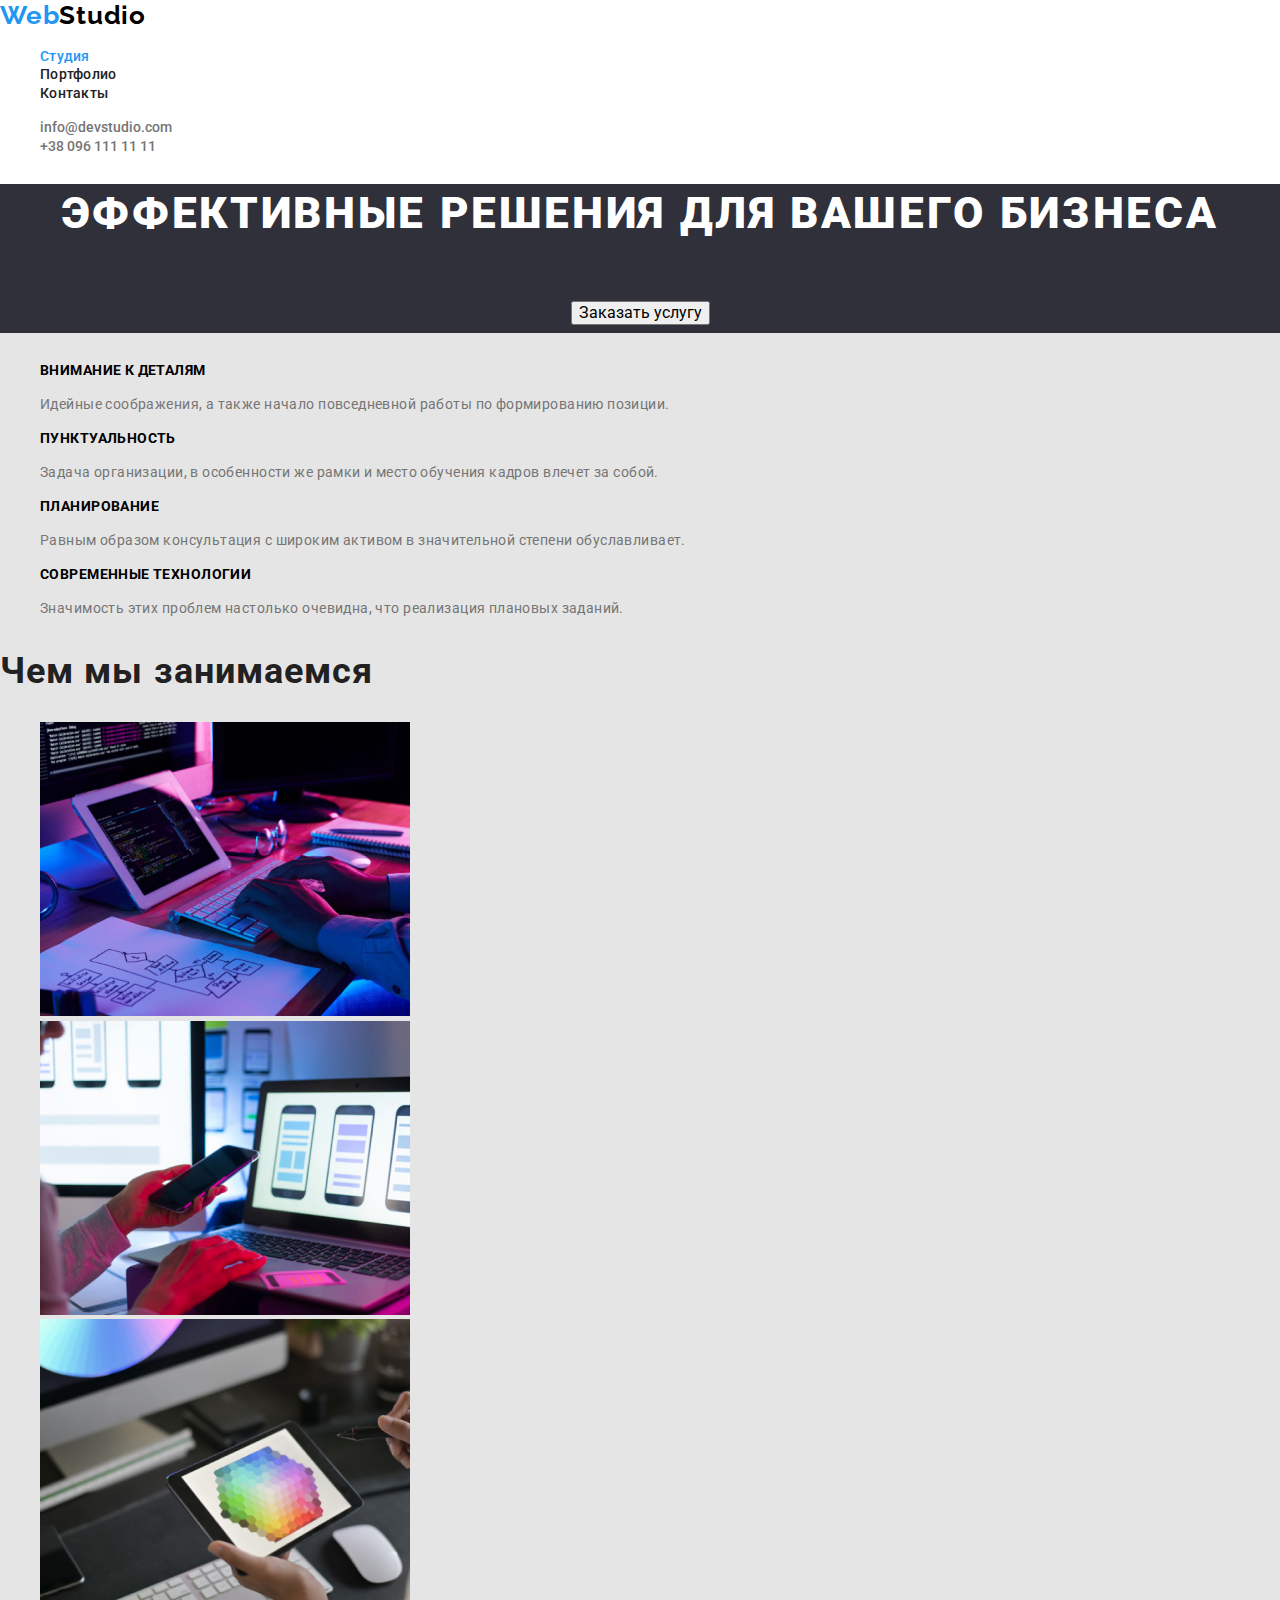
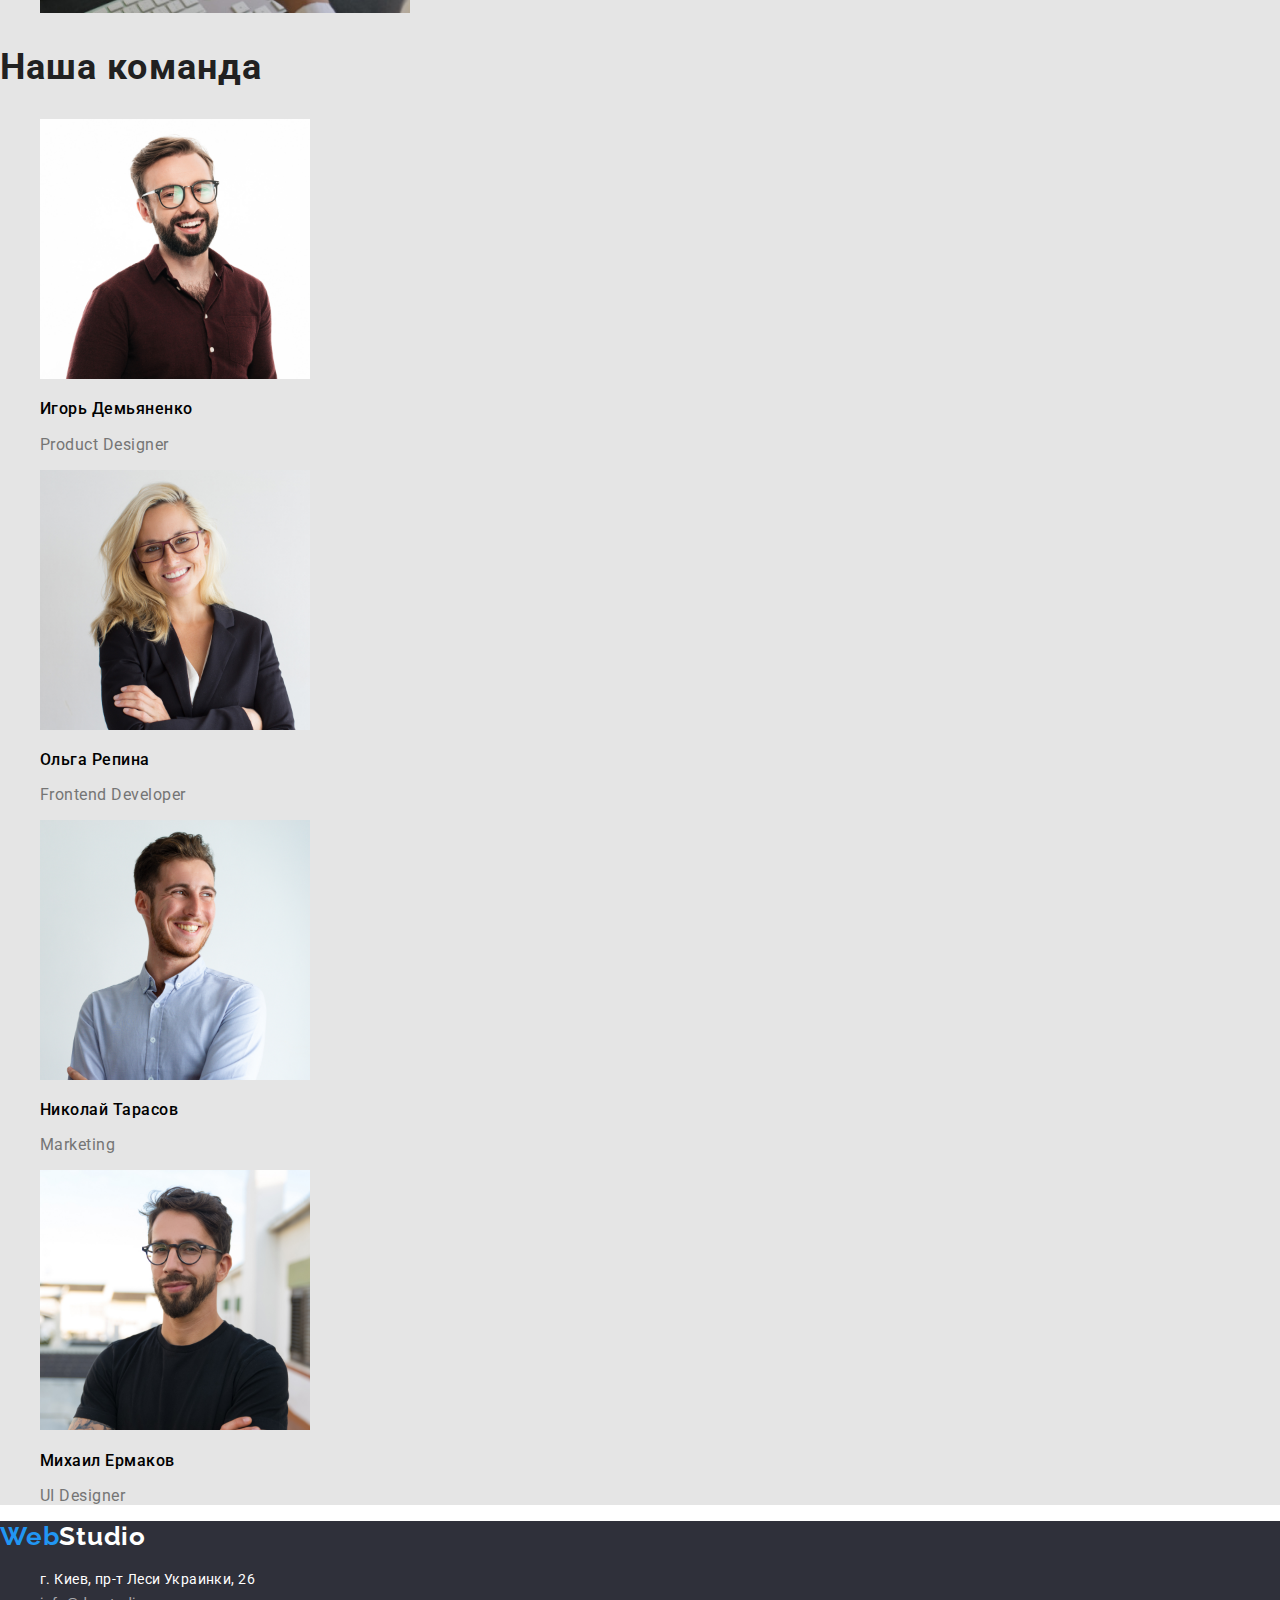
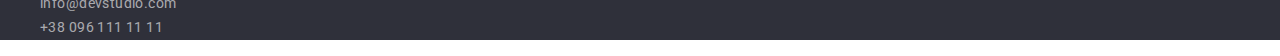
<file: index.html>
<!DOCTYPE html>
<html lang="ru">
<head>
    <meta charset="UTF-8">
    <meta name="viewport" content="width=device-width, initial-scale=1.0">
    <title>WebStudio</title>
    <link rel="stylesheet" href="https://cdnjs.cloudflare.com/ajax/libs/modern-normalize/1.0.0/modern-normalize.min.css">
    <link rel="preconnect" href="https://fonts.gstatic.com">
    <link href="https://fonts.googleapis.com/css2?family=Raleway:wght@700&family=Roboto:wght@400;500;700;900&display=swap"
        rel="stylesheet">
    <link rel="stylesheet" href="./css/styles.css">
</head>
<body>
    <header>
        <nav>
            <a href="index.html"><span class="web">Web</span><span class="studio">Studio</span></a>
            <ul>
                <li><a class="nav-link current" href="index.html">Студия</a></li>
                <li><a class="nav-link" href="portfolio.html">Портфолио</a></li>
                <li><a class="nav-link" href="#">Контакты</a></li>
            </ul>
        </nav>
        <ul>
            <li><a class="header-contacts" href="mailto:info@devstudio.com">info@devstudio.com</a></li>
            <li><a class="header-contacts" href="tel:+380961111111">+38 096 111 11 11</a></li>
        </ul>
    </header>

  <main>  
    <!--герой-->
    <section class="hero">
        <h1 class="main-title">Эффективные решения для вашего бизнеса</h1>
        <span class="hero-button">
            <button class="button" type="button">Заказать услугу</button>
        </span>
    </section>

    <!--наши особенности-->
    <section>
        <h2></h2>
        <ul class="peculiarities">
            <li>
                <h3>Внимание к деталям</h3>
                <p>Идейные соображения, а также начало повседневной работы по формированию позиции.</p>
            </li>
            <li>
                <h3>Пунктуальность</h3>
                <p>Задача организации, в особенности же рамки и место обучения кадров влечет за собой.</p>
            </li>
            <li>
                <h3>Планирование</h3>
                <p>Равным образом консультация с широким активом в значительной степени обуславливает.</p>
            </li>
            <li>
                <h3>Современные технологии</h3>
                <p>Значимость этих проблем настолько очевидна, что реализация плановых заданий.</p>
            </li>
        </ul>
    </section>

    <!--чем мы занимаемся-->
    <section>
        <div class="our-business"><h2>Чем мы занимаемся</h2></div>
        <ul>
            <li>
                <img src="./images/box_1.png" alt="человек набирает текст на клавиатуре" width="370">
            </li>
            <li>
                <img src="./images/box_2.png" alt="человек со смартфоном работает на ноутбуке" width="370">
            </li>
            <li>
                <img src="./images/box_3.png" alt="человек работает на планшете" width="370">
            </li>
        </ul>
    </section>

    <!--карточки сотрудников-->
    <section>
        <div class="team"><h2>Наша команда</h2></div>
        <ul class="team-cards">
            <li>
                <img src="./images/img_team_1.jpg" alt="молодой мужчина дизайнер" width="270">
                <h3>Игорь Демьяненко</h3>
                <p>Product Designer</p>
            </li> 
            <li>
                <img src="./images/img_team_2.jpg" alt="светловолосая девушка в очках" width="270">
                <h3>Ольга Репина</h3>
                <p>Frontend Developer</p>
            </li>
            <li>
                <img src="./images/img_team_3.jpg" alt="молодой человек в светлой рубашке" width="270">
                <h3>Николай Тарасов</h3>
                <p>Marketing</p>
            </li>
            <li>
                <img src="./images/img_team_4.jpg" alt="молодой мужчина в очках с бородой" width="270">
                <h3>Михаил Ермаков</h3>
                <p>UI Designer</p>
            </li>
        </ul>
    </section>
  </main>
    <footer>
        <a href="index.html"><span class="web">Web</span><span class="f-studio">Studio</span></a>
        <ul>
            <li>
                <address class="address">г. Киев, пр-т Леси Украинки, 26</address>
            </li>
            <li><a class="footer-contacts" href="mailto:info@devstudio.com">info@devstudio.com</a></li>
            <li><a class="footer-contacts" href="tel:+380961111111">+38 096 111 11 11</a></li>
        </ul>
    </footer>
</body>
</html>
</file>
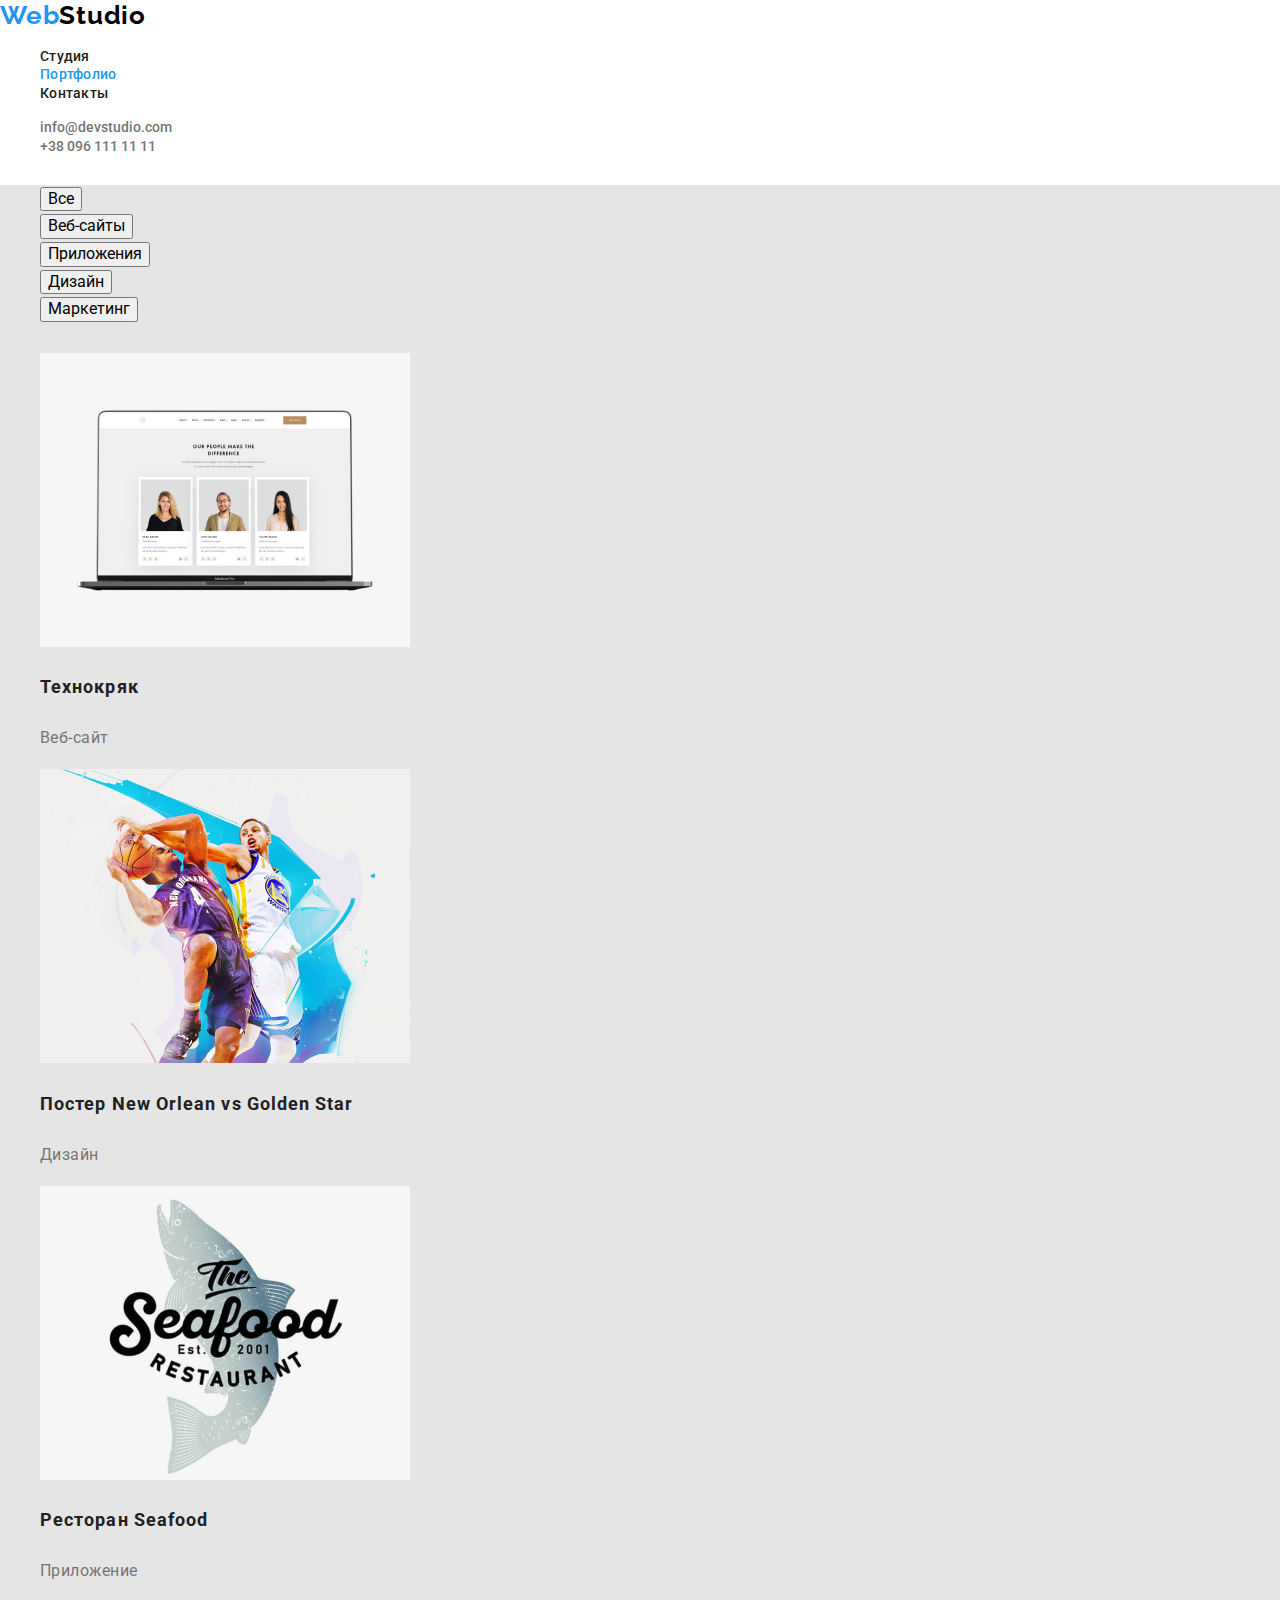
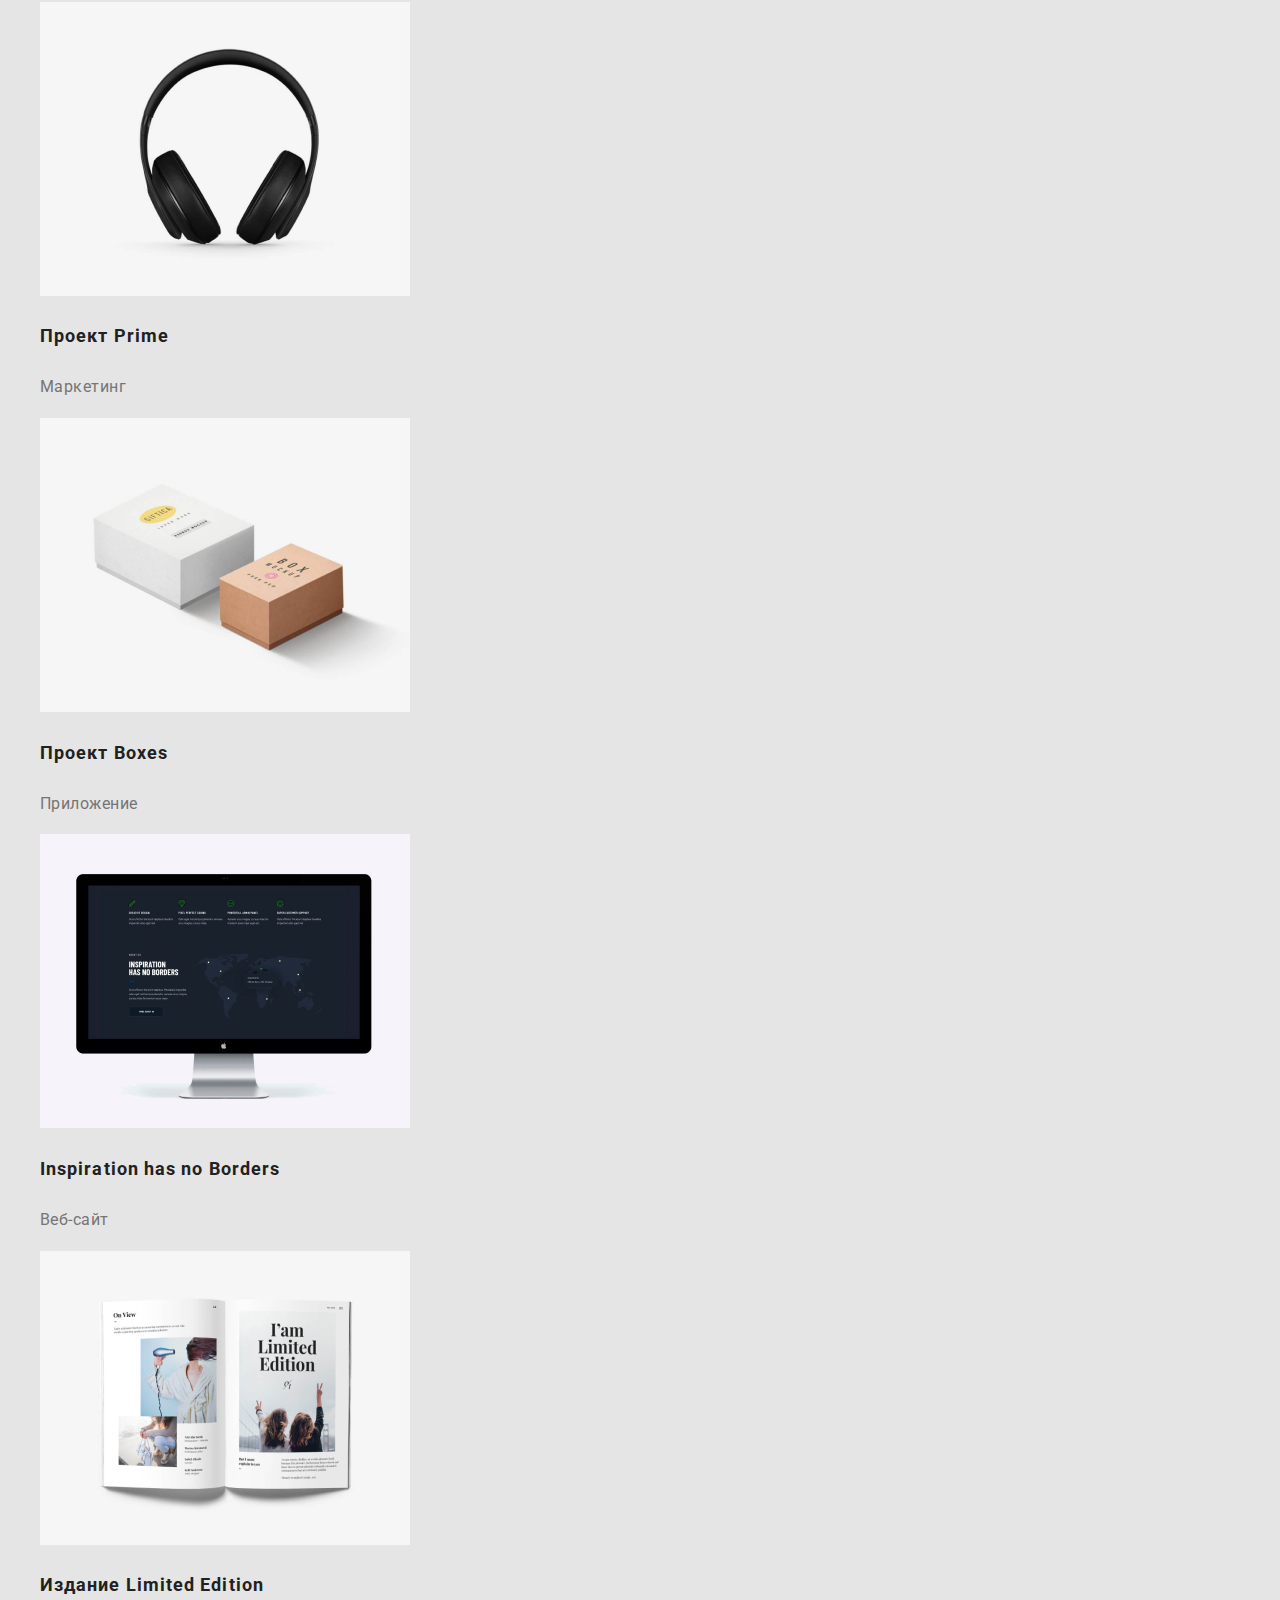
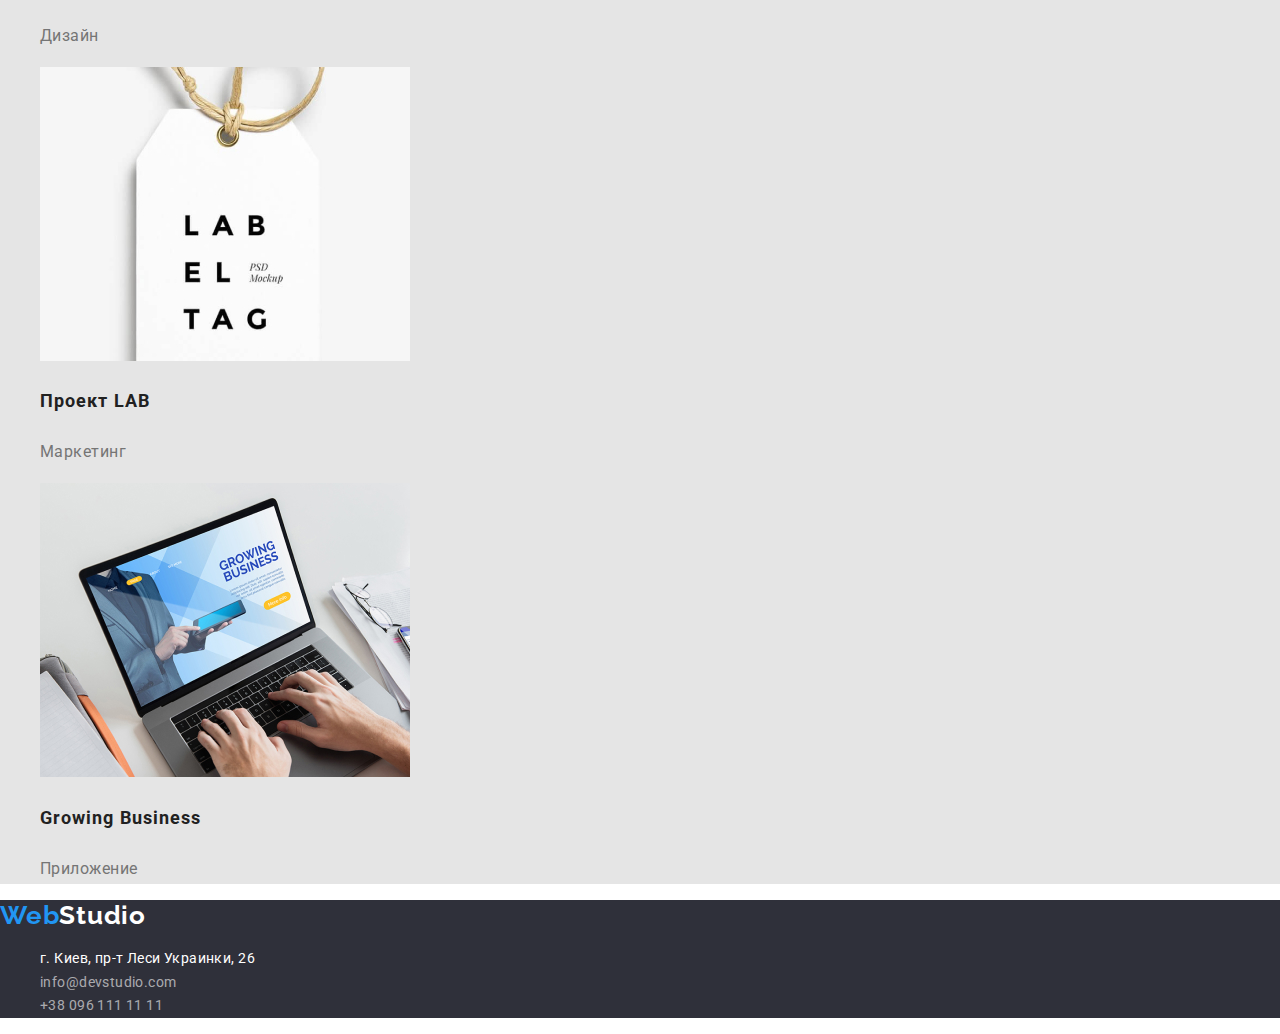
<file: portfolio.html>
<!DOCTYPE html>
<html lang="ru">
<head>
    <meta charset="UTF-8">
    <meta name="viewport" content="width=device-width, initial-scale=1.0">
    <title>Portfolio</title>
    <link rel="stylesheet" href="https://cdnjs.cloudflare.com/ajax/libs/modern-normalize/1.0.0/modern-normalize.min.css">
    <link rel="preconnect" href="https://fonts.gstatic.com">
    <link href="https://fonts.googleapis.com/css2?family=Raleway:wght@700&family=Roboto:wght@400;500;700;900&display=swap"
        rel="stylesheet">
    <link rel="stylesheet" href="./css/styles.css">
</head>
<body>
    <header>
        <nav>
            <a href="index.html"><span class="web">Web</span><span class="studio">Studio</span></a>
            <ul>
                <li><a class="nav-link" href="index.html">Студия</a></li>
                <li><a class="nav-link current" href="portfolio.html">Портфолио</a></li>
                <li><a class="nav-link" href="#">Контакты</a></li>
            </ul>
        </nav>
        <ul>
            <li><a class="header-contacts" href="mailto:info@devstudio.com">info@devstudio.com</a></li>
            <li><a class="header-contacts" href="tel:+380961111111">+38 096 111 11 11</a></li>
        </ul>
    </header>
    <main>
        <section>
            <h1></h1>
            <!-- кнопки-фильтры-->
            <h2></h2>
            <ul class="buttons">
                <li>
                    <button class="button" type="button">Все</button>
                </li>
                <li>
                    <button class="button" type="button">Веб-сайты</button>
                </li>
                <li>
                    <button class="button" type="button">Приложения</button>
                </li>
                <li>
                    <button class="button" type="button">Дизайн</button>
                </li>
                <li>
                    <button class="button" type="button">Маркетинг</button>
                </li>
            </ul>

            <!--карточки портфолио-->
            <h2></h2>
            <ul class="pf-cards">
                <li>
                    <a href="">
                        <img src="./images/pf-1.jpg" alt="открытый лэптоп" width="370">
                        <h3>Технокряк</h3>
                        <p>Веб-сайт</p>
                    </a>
                </li>
                <li>
                    <a href="">
                        <img src="./images/pf-2.jpg" alt="два баскетболиста" width="370">
                        <h3>Постер New Orlean vs Golden Star</h3>
                        <p>Дизайн</p>
                    </a>
                </li>
                <li>
                    <a href="">
                        <img src="./images/pf-3.jpg" alt="логотип в виде рыбы" width="370">
                        <h3>Ресторан Seafood</h3>
                        <p>Приложение</p>
                    </a>
                </li>
                <li>
                    <a href="">
                        <img src="./images/pf-4.jpg" alt="наушники" width="370">
                        <h3>Проект Prime</h3>
                        <p>Маркетинг</p>
                    </a>
                </li>
                <li>
                    <a href="">
                        <img src="./images/pf-5.jpg" alt="две коробки разного цвета" width="370">
                        <h3>Проект Boxes</h3>
                        <p>Приложение</p>
                    </a>
                </li>
                <li>
                    <a href="">
                        <img src="./images/pf-6.jpg" alt="монитор с веб страницей" width="370">
                        <h3 lang="en">Inspiration has no Borders</h3>
                        <p>Веб-сайт</p>
                    </a>
                </li>
                <li>
                    <a href="">
                        <img src="./images/pf-7.jpg" alt="книга на английском языке" width="370">
                        <h3>Издание Limited Edition</h3>
                        <p>Дизайн</p>
                    </a>
                </li>
                <li>
                    <a href="">
                        <img src="./images/pf-8.jpg" alt="ярлык со шнурком" width="370">
                        <h3>Проект LAB</h3>
                        <p>Маркетинг</p>
                    </a>
                </li>
                <li>
                    <a href="">
                        <img src="./images/pf-9.jpg" alt="человек набирает текст на лептопе" width="370">
                        <h3 lang="en">Growing Business</h3>
                        <p>Приложение</p>
                    </a>
                </li>
            </ul>
        </section>
    </main>

    <footer>
        <a href="index.html"><span class="web">Web</span><span class="f-studio">Studio</span></a>
        <ul>
            <li>
                <address class="address">г. Киев, пр-т Леси Украинки, 26</address>
            </li>
            <li><a class="footer-contacts" href="mailto:info@devstudio.com">info@devstudio.com</a></li>
            <li><a class="footer-contacts" href="tel:+380961111111">+38 096 111 11 11</a></li>
        </ul>
    </footer>
</body>
</html>
</file>
<file: css/styles.css>
:root {
  --header-bg-color: #ffffff;
  --main-bg-color: #e5e5e5;
  --footer-bg-color: #2f303a;
  --accent-color: #2196f3;
  --text-color: #212121;
}

body,
body address {
  font-family: Roboto, sans-serif;
  font-style: normal;
}

a {
  text-decoration: none;
}
li {
  list-style: none;
}
/* хедер */
header {
  background-color: var(--header-bg-color);
}
/*логотип вебстудия*/
.web,
.studio {
  font-family: Raleway;
  font-style: normal;
  font-weight: 700;
  font-size: 26px;
  line-height: 1.19;
  letter-spacing: 0.03em;
  color: #000000;
}
.web {
  color: #2196f3;
}
/*ссылки навигации*/
.nav-link {
  font-weight: 500;
  font-size: 14px;
  line-height: 1.14;
  letter-spacing: 0.02em;
  color: var(--text-color);
}
.nav-link:focus,
.nav-link:hover {
  color: #2196f3;
}
.nav-link.current {
  color: #2196f3;
}
.header-contacts {
  font-weight: 500;
  font-size: 14px;
  line-height: 1.14;
  color: #757575;
}
.header-contacts:focus,
.header-contacts:hover {
  color: #2196f3;
}

/*стартовая страница*/
/*герой*/
.hero,
.main-title {
  font-weight: 900;
  font-size: 44px;
  line-height: 1.36;
  text-align: center;
  letter-spacing: 0.06em;
  text-transform: uppercase;
  color: var(--header-bg-color);
  background-color: var(--footer-bg-color);
}
/* кнопка в герое*/
.hero-button {
  font-weight: 700;
  font-size: 16px;
  line-height: 1.88;
  align-items: center;
  text-align: center;
  letter-spacing: 0.06em;
  color: var(--text-color);
  background-color: var(--main-bg-color);
}
.button:focus,
.button:hover {
  color: var(--header-bg-color);
  background-color: var(--accent-color);
}

/*наши особенности главная страница*/
.peculiarities h3 {
  font-weight: 700;
  font-size: 14px;
  line-height: 1.14;
  letter-spacing: 0.03em;
  text-transform: uppercase;
}
.peculiarities p {
  font-weight: 400;
  font-size: 14px;
  line-height: 1.71;
  letter-spacing: 0.03em;
  color: #757575;
}
/*наши занятия главная страница*/
.our-business .team,
h2 {
  font-weight: 700;
  font-size: 36px;
  line-height: 1.16;
  letter-spacing: 0.03em;
  color: #212121;
}
.team-cards h3 {
  font-weight: 500;
  font-size: 16px;
  line-height: 1.19;
  letter-spacing: 0.03em;
}
.team-cards p {
  font-weight: 400;
  font-size: 16px;
  line-height: 1.19;
  letter-spacing: 0.03em;
  color: #757575;
}
/* страницапортфолио*/
main {
  background-color: var(--main-bg-color);
}
/* кнопки карточек */
.buttons {
  font-family: inherit;
  font-weight: 500;
  font-size: 16px;
  line-height: 1.73;
  letter-spacing: 0.03em;
  color: var(--text-color);
  background-color: var(--main-bg-color);
}

.button:focus,
.button:hover {
  color: #ffffff;
  background-color: var(--accent-color);
}
/* карточки портфолио*/
.pf-cards h3 {
  font-weight: 700;
  font-size: 18px;
  line-height: 2;
  letter-spacing: 0.06em;
  color: var(--text-color);
}

.pf-cards p {
  font-weight: 400;
  font-size: 16px;
  line-height: 1.87;
  letter-spacing: 0.03em;
  color: #757575;
}
/*футер*/
footer {
  background-color: var(--footer-bg-color);
}
.f-studio {
  font-family: Raleway;
  font-style: normal;
  font-weight: 700;
  font-size: 26px;
  line-height: 1.19;
  letter-spacing: 0.03em;
  color: var(--header-bg-color);
}
.address {
  font-weight: 400;
  font-size: 14px;
  line-height: 1.71;
  letter-spacing: 0.03em;
  color: var(--header-bg-color);
}
.footer-contacts {
  font-weight: 400;
  font-size: 14px;
  line-height: 1.71;
  letter-spacing: 0.03em;
  color: rgba(255, 255, 255, 0.6);
}
</file>
